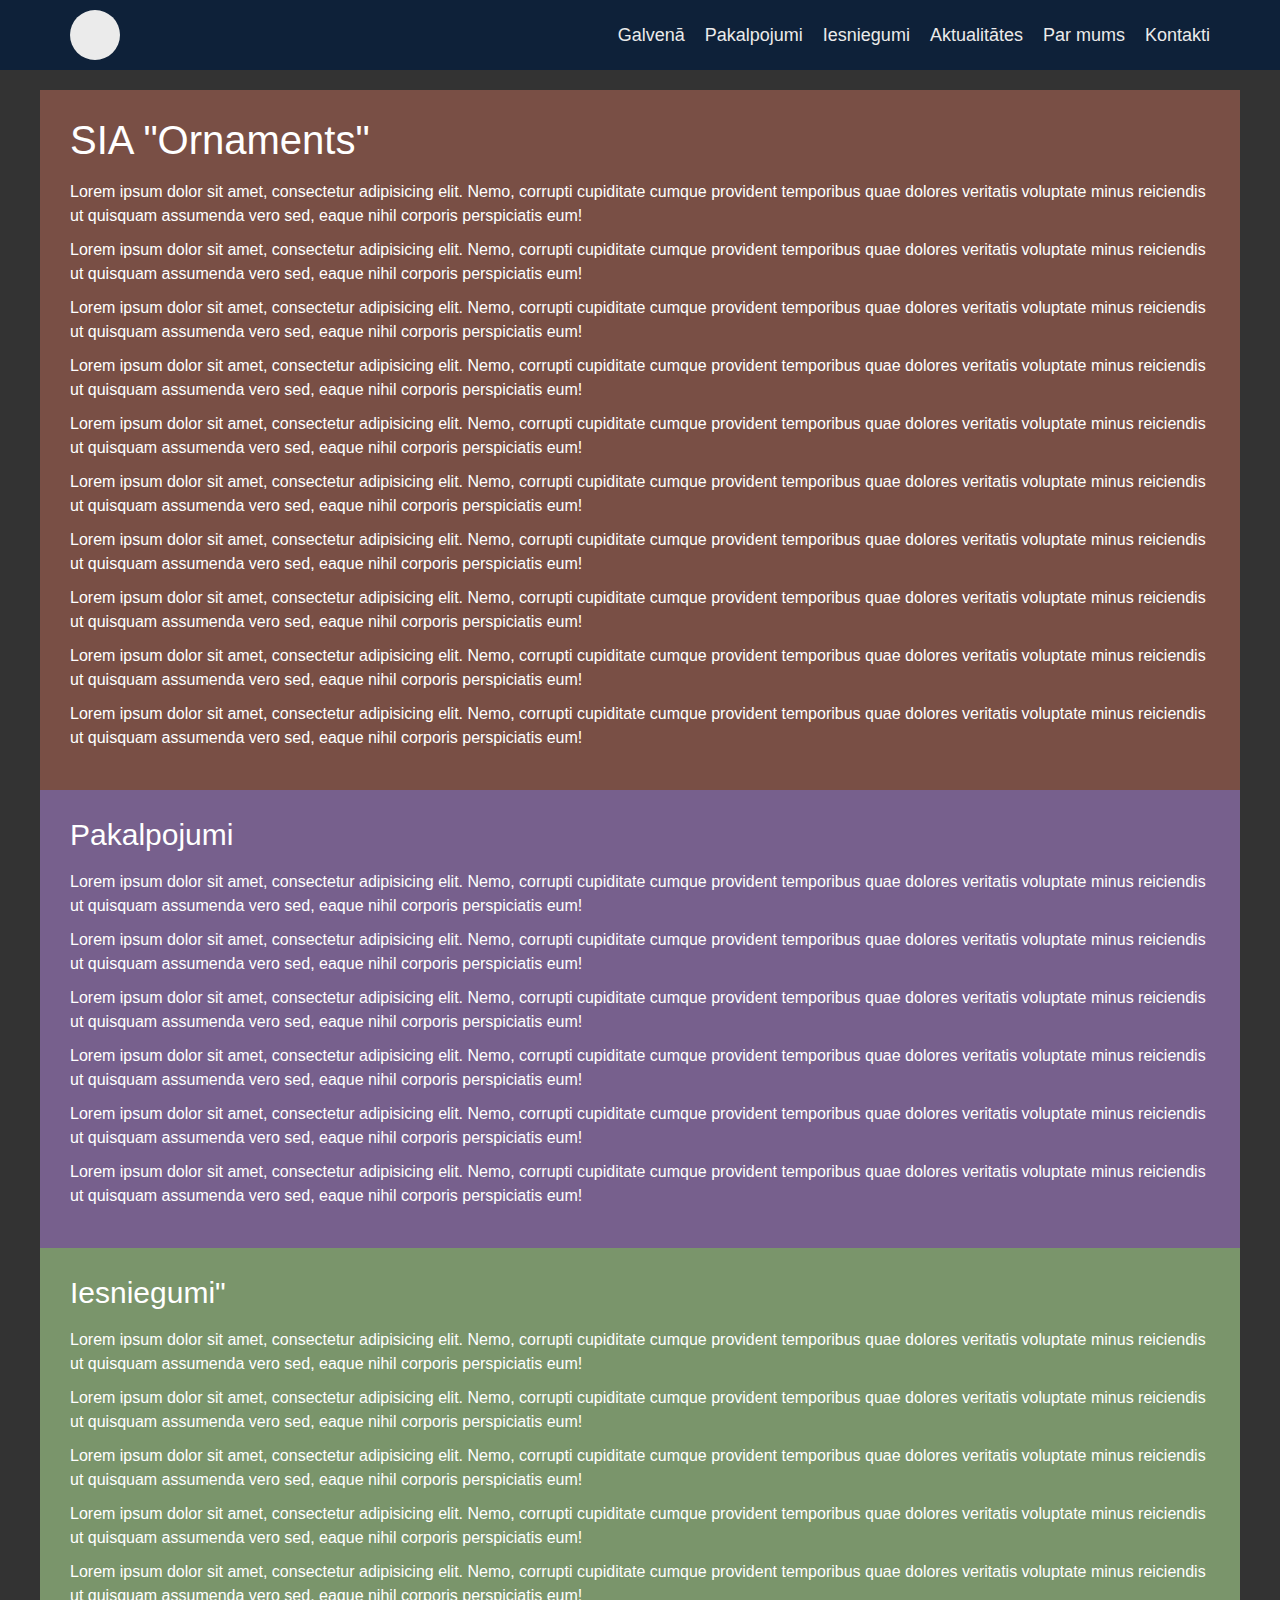
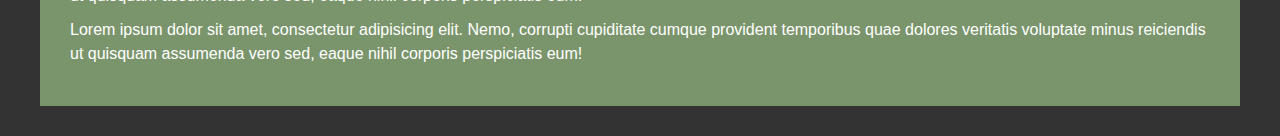
<file: index.html>
<!DOCTYPE html>
<html lang="en">

<head>
    <meta charset="UTF-8">
    <meta http-equiv="X-UA-Compatible" content="IE=edge">
    <meta name="viewport" content="width=device-width, initial-scale=1.0">
    <link rel="stylesheet" href="css/style.css">
    <title>Ornaments</title>
</head>

<body>
    <div class="wrapper">
        <header class="header">
            <div class="header__container">
                <a href="" class="header__logo"></a>
                <div class="header__menu menu">
                    <div class="menu__icon">
                        <span></span>
                    </div>
                    <nav class="menu__body">
                        <ul class="menu__list">
                            <li><a data-goto=".page__section_1" href="#" class="menu__link">Galvenā</a></li>
                            <li><a data-goto=".page__section_2" href="#" class="menu__link">Pakalpojumi</a></li>
                            <li>
                                <a data-goto=".page__section_3" href="#" class="menu__link">Iesniegumi</a>
                                <span class="menu__arrow"></span>
                                <ul class="menu__sub-list">
                                    <li>
                                        <a href="" class="menu__sub-link">Brīvā formā</a>
                                    </li>
                                    <li>
                                        <a href="" class="menu__sub-link">Elektroniskā rēķina sūtīšanai</a>
                                    </li>
                                    <li>
                                        <a href="" class="menu__sub-link">Tehnisko noteikumu izsniegšanai</a>
                                    </li>
                                </ul>
                            </li>
                            <li><a href="" class="menu__link">Aktualitātes</a></li>
                            <li><a href="" class="menu__link">Par mums</a></li>
                            <li><a href="" class="menu__link">Kontakti</a></li>
                        </ul>
                    </nav>
                </div>
            </div>
        </header>
        <main class="page">
            <section class="page__section page__section_1">
                <h1 class="page__title">SIA "Ornaments"</h1>
                <div class="page__text">
                    <p>Lorem ipsum dolor sit amet, consectetur adipisicing elit. Nemo, corrupti cupiditate cumque
                        provident temporibus quae dolores veritatis voluptate minus reiciendis ut quisquam assumenda
                        vero sed, eaque nihil corporis perspiciatis eum!</p>
                    <p>Lorem ipsum dolor sit amet, consectetur adipisicing elit. Nemo, corrupti cupiditate cumque
                        provident temporibus quae dolores veritatis voluptate minus reiciendis ut quisquam assumenda
                        vero sed, eaque nihil corporis perspiciatis eum!</p>
                    <p>Lorem ipsum dolor sit amet, consectetur adipisicing elit. Nemo, corrupti cupiditate cumque
                        provident temporibus quae dolores veritatis voluptate minus reiciendis ut quisquam assumenda
                        vero sed, eaque nihil corporis perspiciatis eum!</p>
                    <p>Lorem ipsum dolor sit amet, consectetur adipisicing elit. Nemo, corrupti cupiditate cumque
                        provident temporibus quae dolores veritatis voluptate minus reiciendis ut quisquam assumenda
                        vero sed, eaque nihil corporis perspiciatis eum!</p>
                    <p>Lorem ipsum dolor sit amet, consectetur adipisicing elit. Nemo, corrupti cupiditate cumque
                        provident temporibus quae dolores veritatis voluptate minus reiciendis ut quisquam assumenda
                        vero sed, eaque nihil corporis perspiciatis eum!</p>
                    <p>Lorem ipsum dolor sit amet, consectetur adipisicing elit. Nemo, corrupti cupiditate cumque
                        provident temporibus quae dolores veritatis voluptate minus reiciendis ut quisquam assumenda
                        vero sed, eaque nihil corporis perspiciatis eum!</p>
                    <p>Lorem ipsum dolor sit amet, consectetur adipisicing elit. Nemo, corrupti cupiditate cumque
                        provident temporibus quae dolores veritatis voluptate minus reiciendis ut quisquam assumenda
                        vero sed, eaque nihil corporis perspiciatis eum!</p>
                    <p>Lorem ipsum dolor sit amet, consectetur adipisicing elit. Nemo, corrupti cupiditate cumque
                        provident temporibus quae dolores veritatis voluptate minus reiciendis ut quisquam assumenda
                        vero sed, eaque nihil corporis perspiciatis eum!</p>
                    <p>Lorem ipsum dolor sit amet, consectetur adipisicing elit. Nemo, corrupti cupiditate cumque
                        provident temporibus quae dolores veritatis voluptate minus reiciendis ut quisquam assumenda
                        vero sed, eaque nihil corporis perspiciatis eum!</p>
                    <p>Lorem ipsum dolor sit amet, consectetur adipisicing elit. Nemo, corrupti cupiditate cumque
                        provident temporibus quae dolores veritatis voluptate minus reiciendis ut quisquam assumenda
                        vero sed, eaque nihil corporis perspiciatis eum!</p>

                </div>
            </section>
            <section class="page__section page__section_2">
                <h2 class="page__sub-title">Pakalpojumi</h2>
                <div class="page__text">
                    <p>Lorem ipsum dolor sit amet, consectetur adipisicing elit. Nemo, corrupti cupiditate cumque
                        provident temporibus quae dolores veritatis voluptate minus reiciendis ut quisquam assumenda
                        vero sed, eaque nihil corporis perspiciatis eum!</p>
                    <p>Lorem ipsum dolor sit amet, consectetur adipisicing elit. Nemo, corrupti cupiditate cumque
                        provident temporibus quae dolores veritatis voluptate minus reiciendis ut quisquam assumenda
                        vero sed, eaque nihil corporis perspiciatis eum!</p>
                    <p>Lorem ipsum dolor sit amet, consectetur adipisicing elit. Nemo, corrupti cupiditate cumque
                        provident temporibus quae dolores veritatis voluptate minus reiciendis ut quisquam assumenda
                        vero sed, eaque nihil corporis perspiciatis eum!</p>
                    <p>Lorem ipsum dolor sit amet, consectetur adipisicing elit. Nemo, corrupti cupiditate cumque
                        provident temporibus quae dolores veritatis voluptate minus reiciendis ut quisquam assumenda
                        vero sed, eaque nihil corporis perspiciatis eum!</p>
                    <p>Lorem ipsum dolor sit amet, consectetur adipisicing elit. Nemo, corrupti cupiditate cumque
                        provident temporibus quae dolores veritatis voluptate minus reiciendis ut quisquam assumenda
                        vero sed, eaque nihil corporis perspiciatis eum!</p>
                    <p>Lorem ipsum dolor sit amet, consectetur adipisicing elit. Nemo, corrupti cupiditate cumque
                        provident temporibus quae dolores veritatis voluptate minus reiciendis ut quisquam assumenda
                        vero sed, eaque nihil corporis perspiciatis eum!</p>

                </div>
            </section>
            <section class="page__section page__section_3">
                <h2 class="page__sub-title">Iesniegumi"</h2>
                <div class="page__text">
                    <p>Lorem ipsum dolor sit amet, consectetur adipisicing elit. Nemo, corrupti cupiditate cumque
                        provident temporibus quae dolores veritatis voluptate minus reiciendis ut quisquam assumenda
                        vero sed, eaque nihil corporis perspiciatis eum!</p>
                    <p>Lorem ipsum dolor sit amet, consectetur adipisicing elit. Nemo, corrupti cupiditate cumque
                        provident temporibus quae dolores veritatis voluptate minus reiciendis ut quisquam assumenda
                        vero sed, eaque nihil corporis perspiciatis eum!</p>
                    <p>Lorem ipsum dolor sit amet, consectetur adipisicing elit. Nemo, corrupti cupiditate cumque
                        provident temporibus quae dolores veritatis voluptate minus reiciendis ut quisquam assumenda
                        vero sed, eaque nihil corporis perspiciatis eum!</p>
                    <p>Lorem ipsum dolor sit amet, consectetur adipisicing elit. Nemo, corrupti cupiditate cumque
                        provident temporibus quae dolores veritatis voluptate minus reiciendis ut quisquam assumenda
                        vero sed, eaque nihil corporis perspiciatis eum!</p>
                    <p>Lorem ipsum dolor sit amet, consectetur adipisicing elit. Nemo, corrupti cupiditate cumque
                        provident temporibus quae dolores veritatis voluptate minus reiciendis ut quisquam assumenda
                        vero sed, eaque nihil corporis perspiciatis eum!</p>
                    <p>Lorem ipsum dolor sit amet, consectetur adipisicing elit. Nemo, corrupti cupiditate cumque
                        provident temporibus quae dolores veritatis voluptate minus reiciendis ut quisquam assumenda
                        vero sed, eaque nihil corporis perspiciatis eum!</p>

                </div>
            </section>
        </main>
    </div>
    <script src="js/burger.js"></script>
</body>

</html>
</file>
<file: css/style.css>
/*--------------------------------------- RESET --------------------------------------------*/
*,
*::before,
*::after {
	padding: 0;
	margin: 0;
	border: 0;
	box-sizing: border-box;
}
a {
	text-decoration: none;
}
ul,
ol,
li {
	list-style: none;
}
img {
	vertical-align: top;
}
h1,
h2,
h3,
h4,
h5,
h6 {
	font-weight: inherit;
	font-size: inherit;
}
html,
body {
	height: 100%;
	line-height: 1;
	font-size: 16px;
	background-color: #333;
	color: #fff;
	font-family: Arial, "Helvetica Neue", Helvetica, sans-serif;
}
body._lock {
	overflow: hidden;
}
.wrapper {
	min-height: 100%;
}
/* ---------------------------------------------------------------------------------- */

/*-----------------------------------------------------HEADER---------------------------------------------------------------*/
.header {
	position: fixed;
	top: 0;
	left: 0;
	width: 100%;
	z-index: 10;
	background-color: #0b203a;
	opacity: 0.9;
}
.header__container {
	max-width: 1200px;
	margin: 0px auto;
	display: flex;
	padding: 0px 30px;
	align-items: center;
	justify-content: space-between;
	min-height: 70px;
}
.header__logo {
	border-radius: 50%;
	background-color: #fff;
	position: relative;
	z-index: 5;
	width: 50px;
	height: 50px;
}
.header__menu {
}
.menu {
}
.menu__icon {
	display: none;
}
.menu__body {
}
.menu__list {
}
.menu__list > li{
	position: relative;
	margin: 0px 0px 0px 20px;
}
.menu__link {
	color: #fff;
	font-size: 18px;
}
.menu__link:hover{
	text-decoration: underline;
}
.menu__sub-list {
	position: absolute;
	top: 100%;
	text-align: right;
	right: 0;
	background-color: #000;
	padding: 10px;
	min-width: 255px;
	z-index: 6;
	opacity: 0.9;
}
.menu__sub-list li{
	margin: 0px 0px 5px 0px;
}
.menu__sub-list li:last-child{
	margin: 0;
}
.menu__sub-link {
	color: #fff;
}
.menu__sub-link:hover{
	text-decoration: underline;
}
.menu__arrow{
	display: none;
}

/*-----------------------------------------------------SUBTITLE-ON--------------------------------------------------------------*/
body._pc .menu__list > li:hover .menu__sub-list {
	opacity: 1;
	visibility: visible;
	transform: translate(0px, 0px);
	pointer-events: all;
}
body._touch .menu__list > li {
	display: flex;
	align-items: center;
}
body._tuoch .menu__link {
	flex: 1 1 auto;
}
body._touch .menu__arrow {
	display: block;
	width: 0;
	height: 0;
	margin: 0px 0px 0px 5px;
	transition: transform 0.3s ease 0;
	border-left: 6px solid transparent;
	border-right: 6px solid transparent;
	border-top: 10px solid #fff;
}
body._touch .menu__list > li._active .menu__sub-list {
	opacity: 1;
	visibility: visible;
	transform: translate(0px, 0px);
	pointer-events: all;
}
body._touch .menu__list > li._active .menu__arrow{
	transform: rotate(180deg);
}

/*-----------------------------------------------------PAGE---------------------------------------------------------------*/
.page {
	padding: 90px 0px 30px 0px;
}
.page__section {
	padding: 30px;
	max-width: 1200px;
	margin: 0px auto;
}
.page__section_1 {
	background-color: #794f45;
}
.page__section_2 {
	background-color: #77608d;
}
.page__section_3 {
	background-color: #7a956b;
}
.page__title {
	font-size: 40px;
	margin: 0px 0px 20px 0px;
}
.page__text {
	font-size: 16px;
	line-height: 150%;
}
.page__text p{
	margin: 0px 0px 10px 0px;
}
.page__sub-title {
	font-size: 30px;
	margin: 0px 0px 20px 0px;
}
/*-----------------------------------------------------MOBILE---------------------------------------------------------------*/
@media (min-width: 767px) {
	.menu__list {
		display: flex;
		align-items: center;
	}
	.menu__list > li {
		padding: 10px 0;
	}
	.menu__sub-list {
		transform: translate(0px, 10%);
		opacity: 0;
		visibility: hidden;
		pointer-events: none;
		transition: all 0.3s ease 0s;
	}
}
@media (max-width: 767px){
	.menu__icon{
		z-index: 5;
		display: block;
		position: relative;
		width: 30px;
		height: 20px;
		cursor: pointer;
	}
	.menu__icon span,
	.menu__icon::before,
	.menu__icon::after{
		left: 0;
		position: absolute;
		height: 10%;
		width: 100%;
		transition: all 0.3s ease 0s;
		background-color: #fff;
	}
	.menu__icon::before,
	.menu__icon::after{
		content: "";
	}
	.menu__icon::before{
		top: 0;
	}
	.menu__icon::after{
		bottom: 0;
	}
	.menu__icon span{
		top: 50%;
		transform: scale(1) translate(0px, -50%);
	}
	.menu__icon._active span{
		transform: scale(0) translate(0px, -50%);
	}
	.menu__icon._active::before{
			top: 50%;
			transform: rotate(-45deg) translate(0px, -50%);
	}
	.menu__icon._active::after{
		top: 50%;
		transform: rotate(45deg) translate(0px, 50%);
}
	.menu__body {
		position: fixed;
		top: 0;
		left: -100%;
		width: 100%;
		height: 100%;
		background-color: rgba(0,0,0,0.9);
		padding: 100px 30px 30px 30px;
		transition: all 0.3s ease 0s;
		overflow: auto;
	}
	.menu__body._active{
		left: 0;
	}
	.menu__body::before{
		content: "";
		position: fixed;
		width: 100%;
		top: 0;
		left: 0;
		height: 70px;
		background-color: #0b203a;
		z-index: 3;
	}
	.menu__list > li{
		flex-wrap: wrap;
		margin: 0px 0px 30px 0px;
	}
	.menu__list > li:last-child {
		margin-bottom: 0;
	}
	.menu__list > li._active .menu__sub-list{
		display: block;
	}
	.menu__link {
		font-size: 24px;
	}
	.menu__sub-list {
		position: relative;
		background-color: #fff;
		flex: 1 1 100%;
		margin: 20px 0px 0px 0px;
		text-align: left;
		display: none;
	}
	.menu__sub-link {
		font-size: 20px;
		color: #000;
	}
}
</file>
